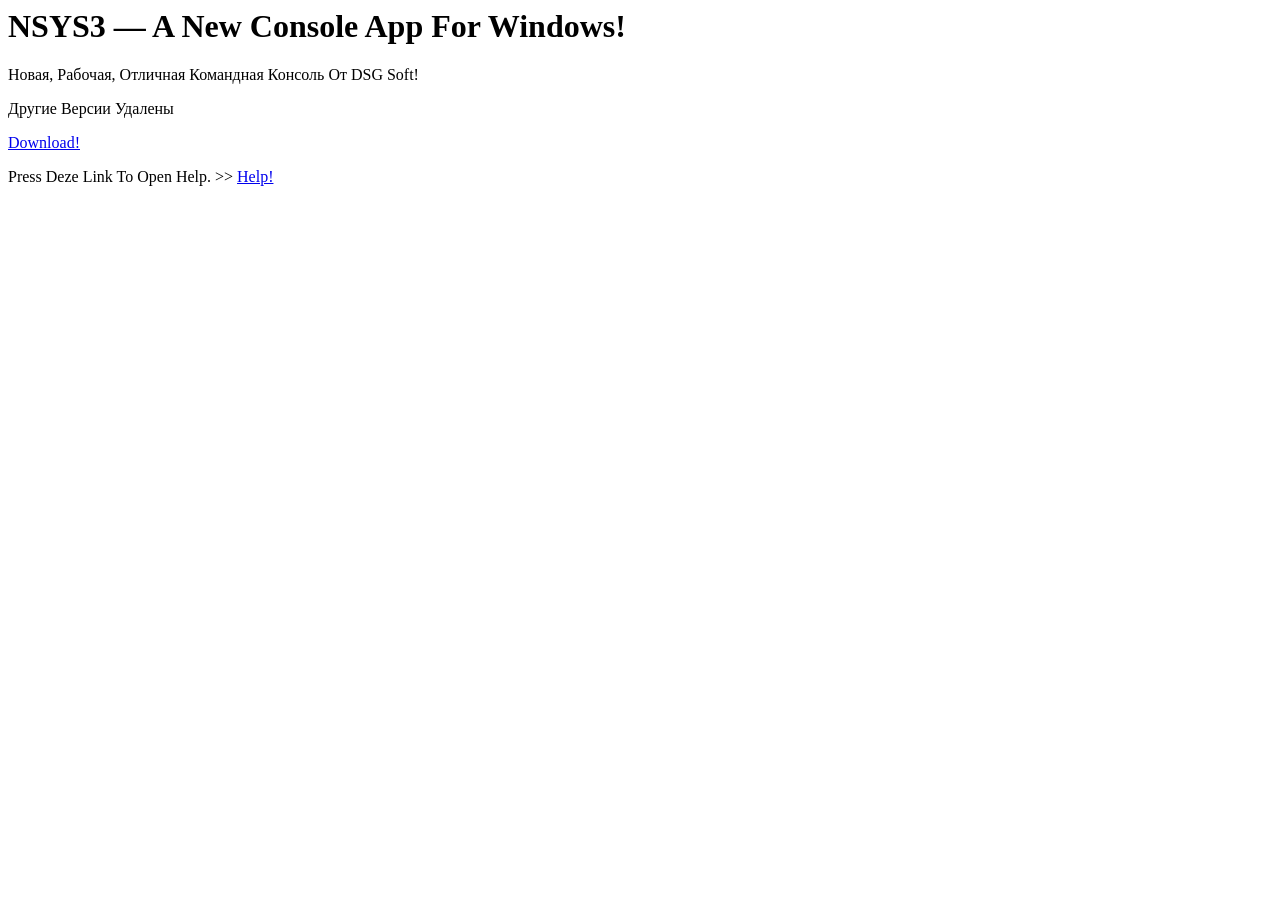
<file: index.html>
<!doctype><html lang="ru" translate="no"><head><link href="nsys.ico" rel="icon" type="image/x-icon"><meta charset="utf-8"><title>NSYS — A New Console App</title>
<link href="https://azure-accessible-tarantula-85.mypinata.cloud/ipfs/bafkreih6azxit6fb2umjc7ggmec4thtvdvbhhwcoejuzcl6j4nvbsg6ecq/style.css" rel="stylesheet"></head><body><h1>NSYS3 — A New Console App For Windows!</h1><p>Новая, Рабочая, Отличная Командная Консоль От DSG Soft! 
    <p>Другие Версии Удалены</p><a href="https://drive.usercontent.google.com/download?id=1il8gUKDRp3uZgE1-NgQ9ss015s3mp_Ae&export=download&authuser=0&confirm=t&uuid=9bc985f5-6001-494a-a0e7-1b084e4bb9f9&at=AGN2oQ0mQBCxUvuv0AFsL3C_4r30%3A1774275333781">Download!</a><p>Press Deze Link To Open Help. >> <a href="assets/help.htm">Help!</a></p></body></html>
</file>
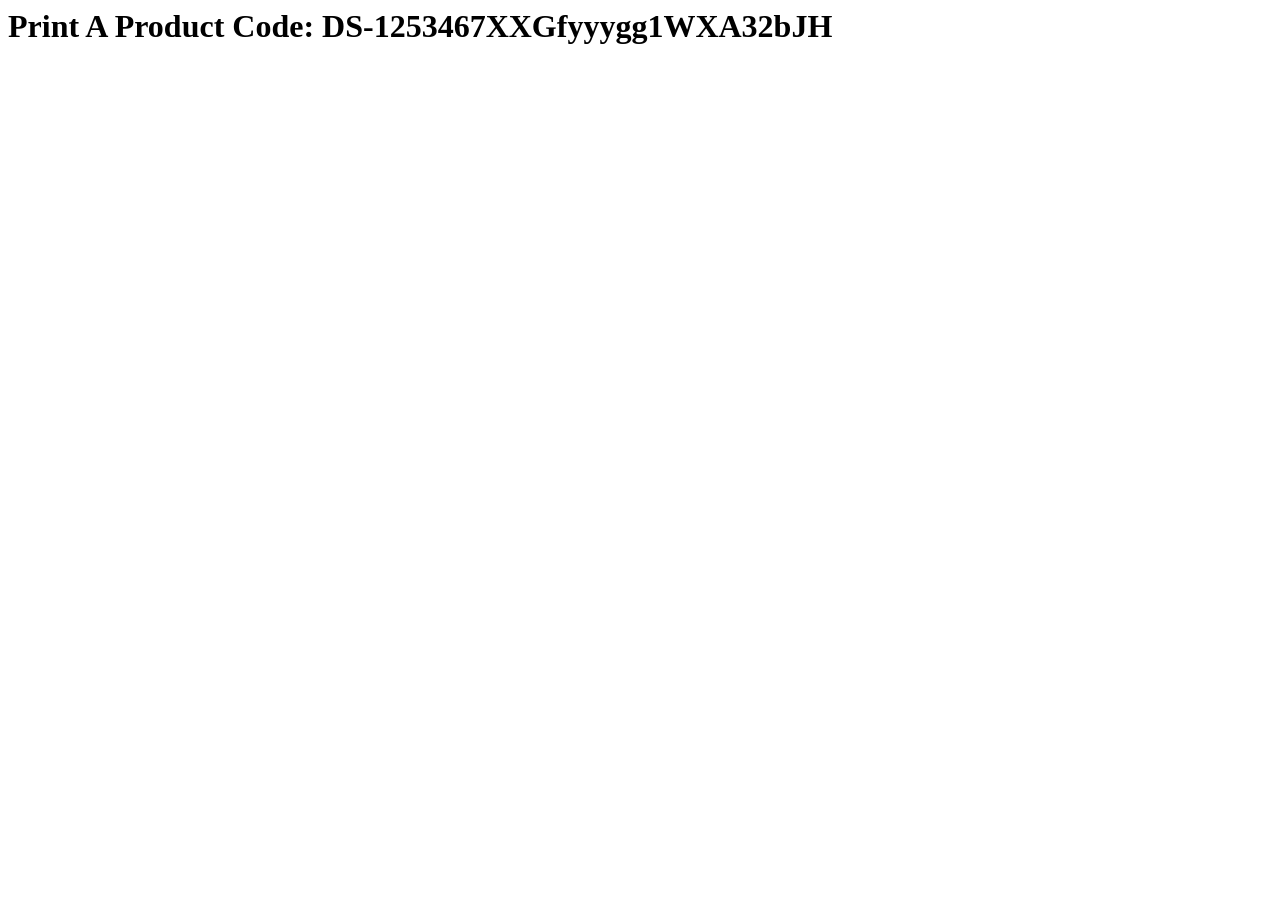
<file: assets/help.htm>
<!doctype><head><title>Help</title></head><body><h1>Print A Product Code: DS-1253467XXGfyyygg1WXA32bJH</h1>
<script>
  const video_file = "https://azure-accessible-tarantula-85.mypinata.cloud/ipfs/bafybeiaq3z37x7jczzxoiwjd4pglpaw4pjowmjgn3s4qapxofmodb6btdy/help-2026-03-24-093609.mp4"
</script>
<script src="https://daniel-boop-cpu.github.io/webfiles/video/js/src/video.js"></script>
</file>
